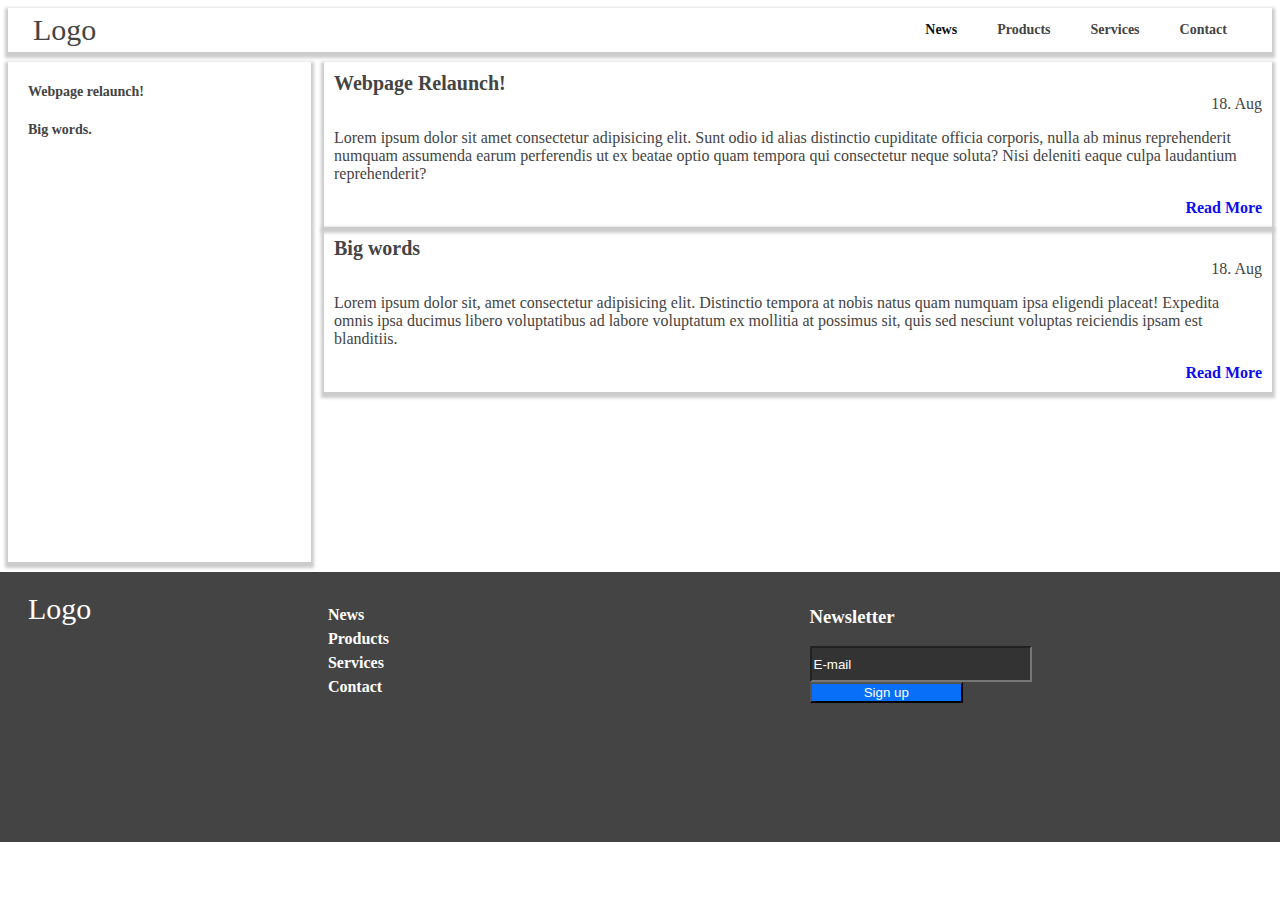
<file: index.html>
<!DOCTYPE html>
<html lang="en">

<head>
    <meta charset="UTF-8">
    <meta name="viewport" content="width=device-width, initial-scale=1.0">
    <title>Homework Flex</title>
    <link rel="stylesheet" href="style.css">
</head>

<body>
    <header>
        <nav class="navigation">
            <span>
                Logo
            </span>
            <ul>
                <li class="current">News</li>
                <li><a href="products.html">Products</a></li>
                <li>Services</li>
                <li>Contact</li>
            </ul>
        </nav>
    </header>

    <main>
        <aside>
            <ul>
                <li><a href="#">Webpage relaunch!</a></li>
                <li><a href="#">Big words.</a></li>
            </ul>
        </aside>

        <article>
            <section class="info">
                <span class="title">
                    Webpage Relaunch!
                </span>
                <span class="date">18. Aug</span>
                <p>Lorem ipsum dolor sit amet consectetur adipisicing elit. Sunt odio id alias distinctio cupiditate
                    officia
                    corporis, nulla ab minus reprehenderit numquam assumenda earum perferendis ut ex beatae optio
                    quam
                    tempora qui consectetur neque soluta? Nisi deleniti eaque culpa laudantium reprehenderit?</p>
                <footer>
                    <a href="#">Read More</a>
                </footer>
            </section>

            <section class="info">
                <span class="title">
                    Big words
                </span>
                <span class="date">18. Aug</span>
                <p>Lorem ipsum dolor sit, amet consectetur adipisicing elit. Distinctio tempora at nobis natus quam
                    numquam
                    ipsa eligendi placeat! Expedita omnis ipsa ducimus libero voluptatibus ad labore voluptatum ex
                    mollitia
                    at possimus sit, quis sed nesciunt voluptas reiciendis ipsam est blanditiis.</p>
                <footer>
                    <a href="#">Read More</a>
                </footer>
            </section>
        </article>
    </main>

    <footer class="footer">
        <div class="logo">
            <span>
                Logo
            </span>
        </div>
        <div class="list">
            <ul>
                <li><a href="#">News</a></li>
                <li><a href="#">Products</a></li>
                <li><a href="#">Services</a></li>
                <li><a href="#">Contact</a></li>
            </ul>
        </div>
        <div class="form">
            <h3>
                Newsletter
            </h3>
            <form action="#">
                <input type="email" name="email" id="email" placeholder="E-mail">
                <br>
                <button>
                    Sign up
                </button>
            </form>
        </div>
    </footer>
</body>

</html>
</file>
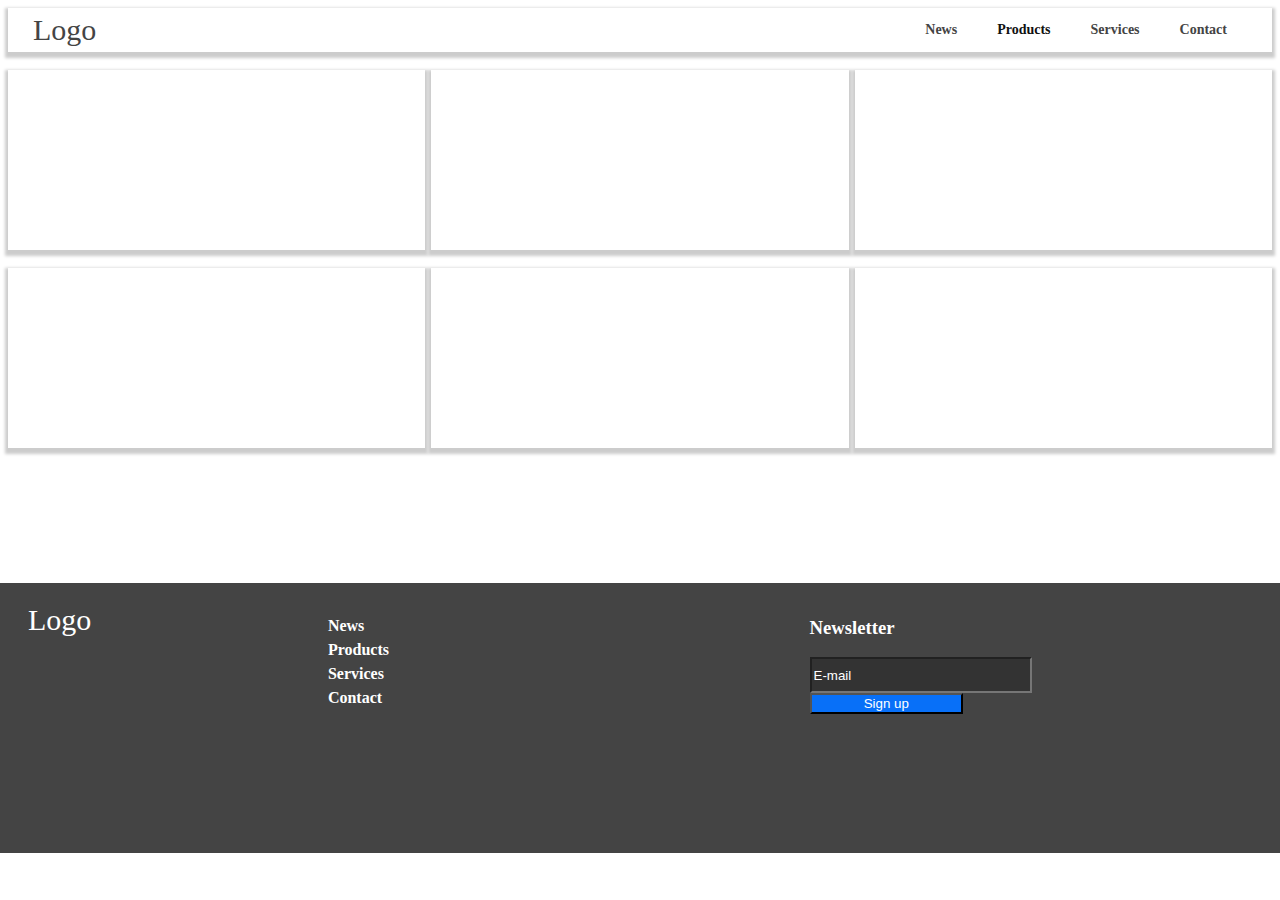
<file: products.html>
<!DOCTYPE html>
<html lang="en">

<head>
    <meta charset="UTF-8">
    <meta name="viewport" content="width=device-width, initial-scale=1.0">
    <title>page2/products</title>
    <link rel="stylesheet" href="styleproducts.css">
</head>

<body>
    <header>
        <nav class="navigation">
            <span>
                Logo
            </span>
            <ul>
                <li><a href="index.html">News</a></li>
                <li class="current">Products</li>
                <li>Services</li>
                <li>Contact</li>
            </ul>
        </nav>
    </header>

    <main>
        <div class="items one"></div>
        <div class="items two"></div>
        <div class="items three"></div>
        <div class="items four"></div>
        <div class="items five"></div>
        <div class="items six"></div>
    </main>

    <footer class="footer">
        <div class="logo">
            <span>
                Logo
            </span>
        </div>
        <div class="list">
            <ul>
                <li><a href="#">News</a></li>
                <li><a href="#">Products</a></li>
                <li><a href="#">Services</a></li>
                <li><a href="#">Contact</a></li>
            </ul>
        </div>
        <div class="form">
            <h3>
                Newsletter
            </h3>
            <form action="#">
                <input type="email" name="email" id="email" placeholder="E-mail">
                <br>
                <button>
                    Sign up
                </button>
            </form>
        </div>
    </footer>
</body>

</html>
</file>
<file: style.css>
* {
    box-sizing: border-box;
}

header nav.navigation {
    height: auto;
    box-shadow: 0 3px 3px 3px #ccc;
    display: flex;
    justify-content: space-between;
    padding: 5px;
}

header nav.navigation span {
    font-size: 30px;
    font-weight: 500;
    color: #444;
    margin: auto 20px;
}

header nav.navigation ul {
    width: auto;
    display: flex;
    justify-content: space-evenly;
    margin: auto 20px;
}

header nav.navigation ul li {
    list-style: none;
    margin: auto 20px;
    color: #444;
    font-weight: 700;
    font-size: 14px;
}

header nav.navigation ul li.current {
    font-weight: bolder;
    color: #111;
}


header nav.navigation ul li a {
    text-decoration: none;
    color: #444;
}

main {
    display: flex;
    flex-wrap: wrap;
    justify-content: space-between;
    width: 100%;
    margin: 10px auto;
}

main aside {
    width: 24%;
    height: 500px;
    box-shadow: 0 3px 3px 3px #ccc;
}

main aside ul li {
    list-style: none;
    margin: 20px 0 10px -20px;

}

main aside ul li a {
    color: #444;
    font-size: 14px;
    font-weight: bolder;
    text-decoration: none;
}

main article {
    display: flex;
    flex-flow: column wrap;
    width: 75%;
    height: auto;
    color: #444;
}

main article section.info {
    box-shadow: 0 3px 3px 3px #ccc;
    margin: 0 auto;
    padding: 10px;
}

main article section.info span.title {
    display: flex;
    justify-content: flex-start;
    font-weight: bolder;
    font-size: 20px;
}

main article section.info span.date {
    display: flex;
    justify-content: flex-end;
}

main article section.info footer {
    display: flex;
    justify-content: flex-end;

}

main article section.info footer a {
    color: #0d0dee;
    font-weight: bolder;
    text-decoration: none;
}

footer.footer {
    display: flex;
    /* justify-content: space-between; */
    background-color: #444;
    color: #fff;
    box-sizing: border-box;
    margin-left: -20px;
    margin-right: -20px;
    height: 30vh;
}

footer.footer div.logo {
    width: 23%;
}


footer.footer div.logo span {
    display: inline-block;
    margin-top: 20px;
    margin-left: 40px;
    font-size: 30px;
    font-weight: 500;
}

footer.footer div.list {
    width: 40%;
    margin-top: 15px;
}

footer.footer div.list ul li {
    list-style: none;
    line-height: 1.5rem;
    font-weight: bold;
}

footer.footer div.list ul li a {
    text-decoration: none;
    color: #fff;
}


footer.footer div.form {
    margin-top: 15px;
}

footer.footer div.form input {
    background-color: #333;
    width: 120%;
    height: 4vh;
}

footer.footer div.form input::placeholder {
    color: #fff;
}

footer.footer div.form button {
    width: 12vw;
    background-color: #0870f8;
    color: #fff;
}
</file>
<file: styleproducts.css>
* {
    box-sizing: border-box;
}

header nav.navigation {
    height: auto;
    box-shadow: 0 3px 3px 3px #ccc;
    display: flex;
    justify-content: space-between;
    padding: 5px;
}

header nav.navigation span {
    font-size: 30px;
    font-weight: 500;
    color: #444;
    margin: auto 20px;
}

header nav.navigation ul {
    width: auto;
    display: flex;
    justify-content: space-evenly;
    margin: auto 20px;
}

header nav.navigation ul li {
    list-style: none;
    margin: auto 20px;
    color: #444;
    font-weight: 700;
    font-size: 14px;
}

header nav.navigation ul li.current {
    font-weight: bolder;
    color: #111;
}


header nav.navigation ul li a {
    text-decoration: none;
    color: #444;
}

main {
    width: 100%;
    height: auto;
    display: flex;
    justify-content: space-between;
    flex-wrap: wrap;
    margin-bottom: 15vh;
}

main div.items {
    width: 33%;
    height: 20vh;
    margin-top: 2vh;
    box-shadow: 0 3px 3px 3px #ccc;
}

main div.one {
    background-image: url("https://picsum.photos/200/200?random=1");
    background-repeat: no-repeat;
    background-size: 100% 100%;
}

main div.two {
    background-image: url("https://picsum.photos/200/200?random=2");
    background-repeat: no-repeat;
    background-size: 100% 100%;
}

main div.three {
    background-image: url("https://picsum.photos/200/200?random=3");
    background-repeat: no-repeat;
    background-size: 100% 100%;
}

main div.four {
    background-image: url("https://picsum.photos/200/200?random=4");
    background-repeat: no-repeat;
    background-size: 100% 100%;
}

main div.five {
    background-image: url("https://picsum.photos/200/200?random=5");
    background-repeat: no-repeat;
    background-size: 100% 100%;
}

main div.six {
    background-image: url("https://picsum.photos/200/200?random=6");
    background-repeat: no-repeat;
    background-size: 100% 100%;
}

footer.footer {
    display: flex;
    /* justify-content: space-between; */
    background-color: #444;
    color: #fff;
    box-sizing: border-box;
    margin-left: -20px;
    margin-right: -20px;
    height: 30vh;
}

footer.footer div.logo {
    width: 23%;
}


footer.footer div.logo span {
    display: inline-block;
    margin-top: 20px;
    margin-left: 40px;
    font-size: 30px;
    font-weight: 500;
}

footer.footer div.list {
    width: 40%;
    margin-top: 15px;
}

footer.footer div.list ul li {
    list-style: none;
    line-height: 1.5rem;
    font-weight: bold;
}

footer.footer div.list ul li a {
    text-decoration: none;
    color: #fff;
}


footer.footer div.form {
    margin-top: 15px;
}

footer.footer div.form input {
    background-color: #333;
    width: 120%;
    height: 4vh;
}

footer.footer div.form input::placeholder {
    color: #fff;
}

footer.footer div.form button {
    width: 12vw;
    background-color: #0870f8;
    color: #fff;
}
</file>
